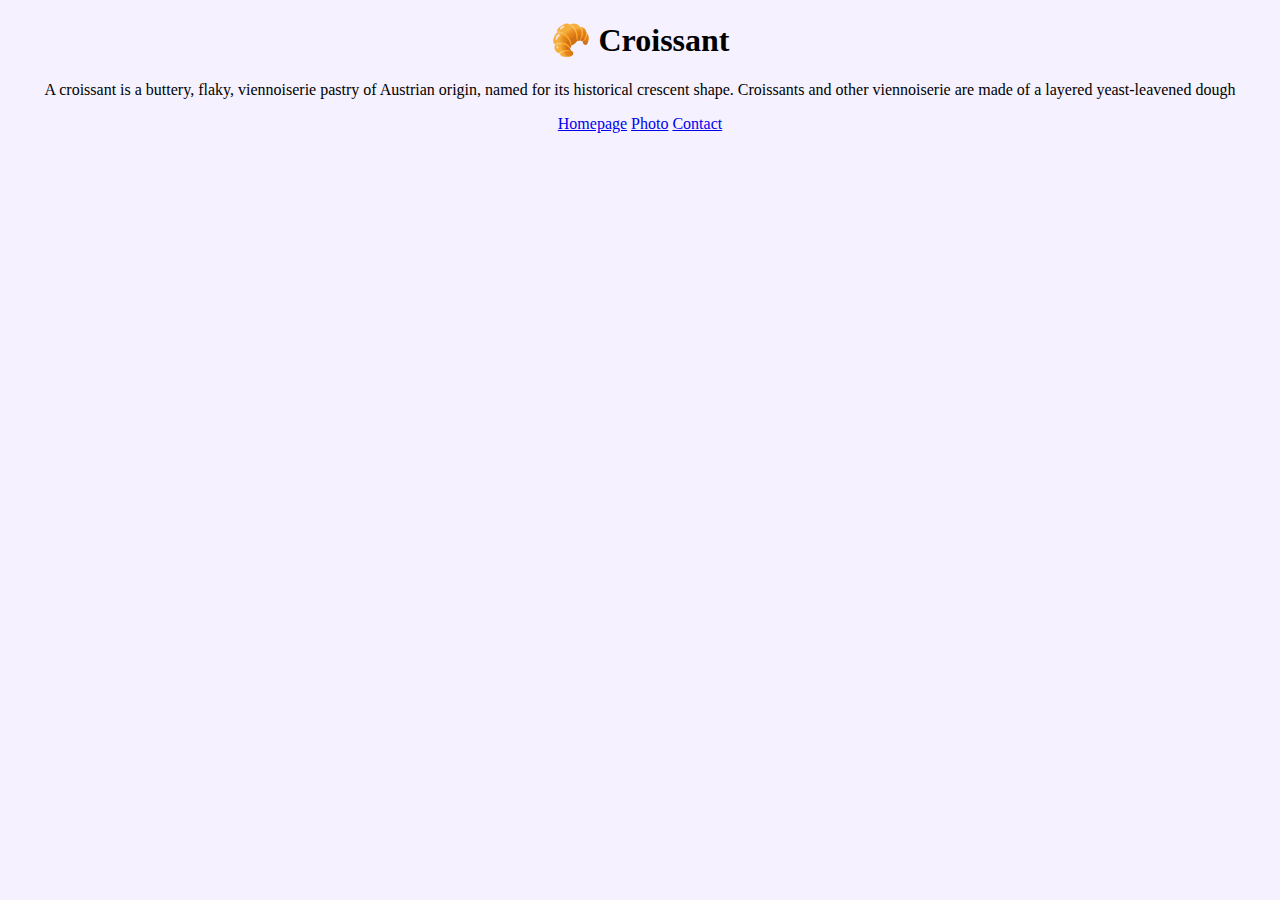
<file: index.html>
<!DOCTYPE html>
<html lang="en">
  <head>
    <meta charset="UTF-8" />
    <meta name="viewport" content="width=device-width, initial-scale=1.0" />
    <title>The best croissant you will ever have - Croissant.com</title>
    <link rel="stylesheet" href="css/style.css" />
  </head>
  <body>
    <h1>🥐 Croissant</h1>
    <p>
      A croissant is a buttery, flaky, viennoiserie pastry of Austrian origin,
      named for its historical crescent shape. Croissants and other viennoiserie
      are made of a layered yeast-leavened dough
    </p>
    <nav>
      <a href="/index.html" target="_blank">Homepage</a>
      <a href="/photo.html" target="_blank">Photo</a>
      <a href="/contact.html" target="_blank">Contact</a>
    </nav>
  </body>
</html>
</file>
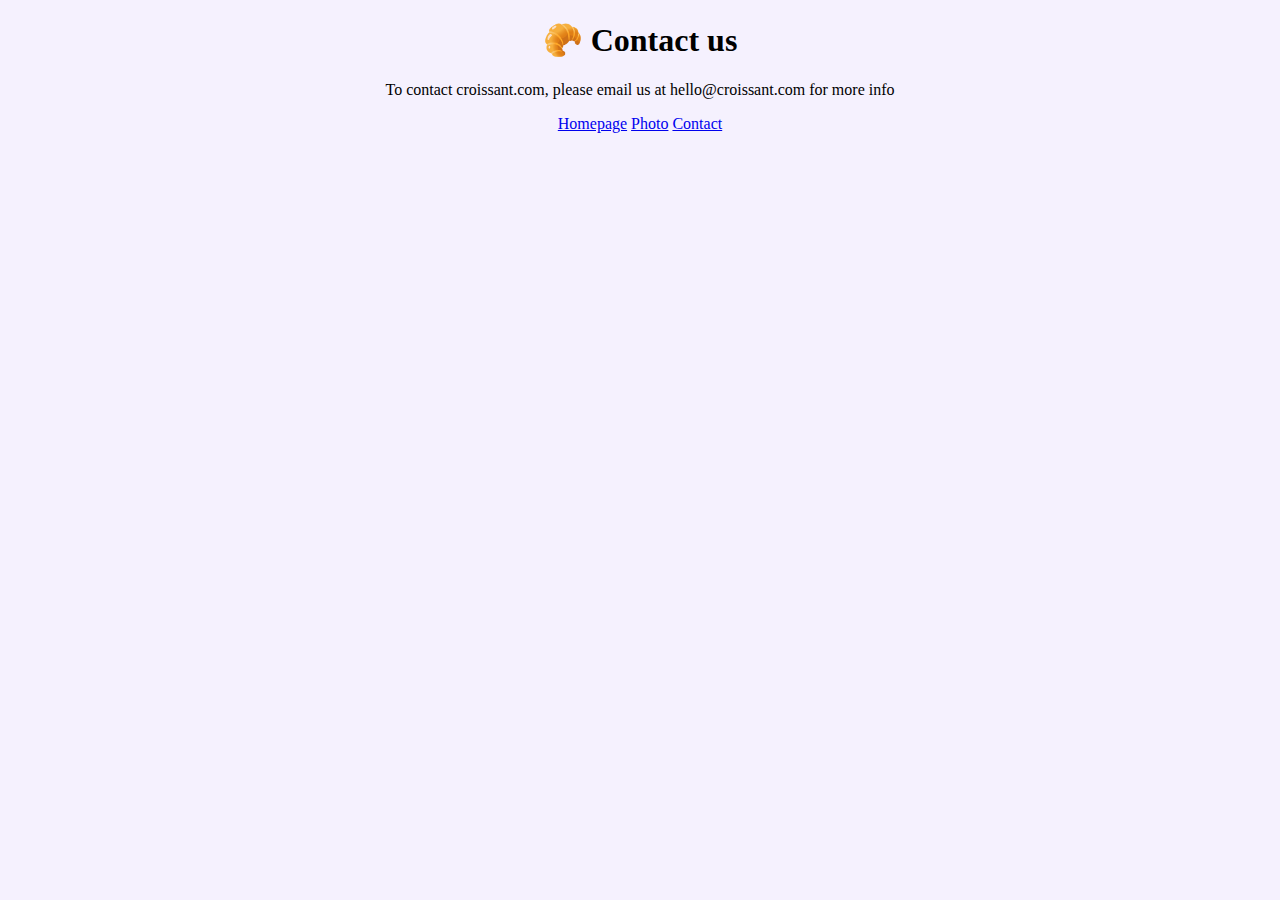
<file: contact.html>
<!DOCTYPE html>
<html lang="en">
  <head>
    <meta charset="UTF-8" />
    <meta name="viewport" content="width=device-width, initial-scale=1.0" />
    <title>Contact us - croissant.com</title>
    <meta name="description" content="You can contact us for more information ">
      <link rel="stylesheet" href="css/style.css" />
  </head>
  <body>
    <h1>🥐 Contact us</h1>
    <p>
      To contact croissant.com, please email us at hello@croissant.com for more
      info
    </p>

    <nav class="links">
      <a href="/index.html" target="_blank">Homepage</a>
      <a href="/photo.html" target="_blank">Photo</a>
      <a href="/contact.html" target="_blank">Contact</a>
    </nav>
  </body>
</html>
</file>
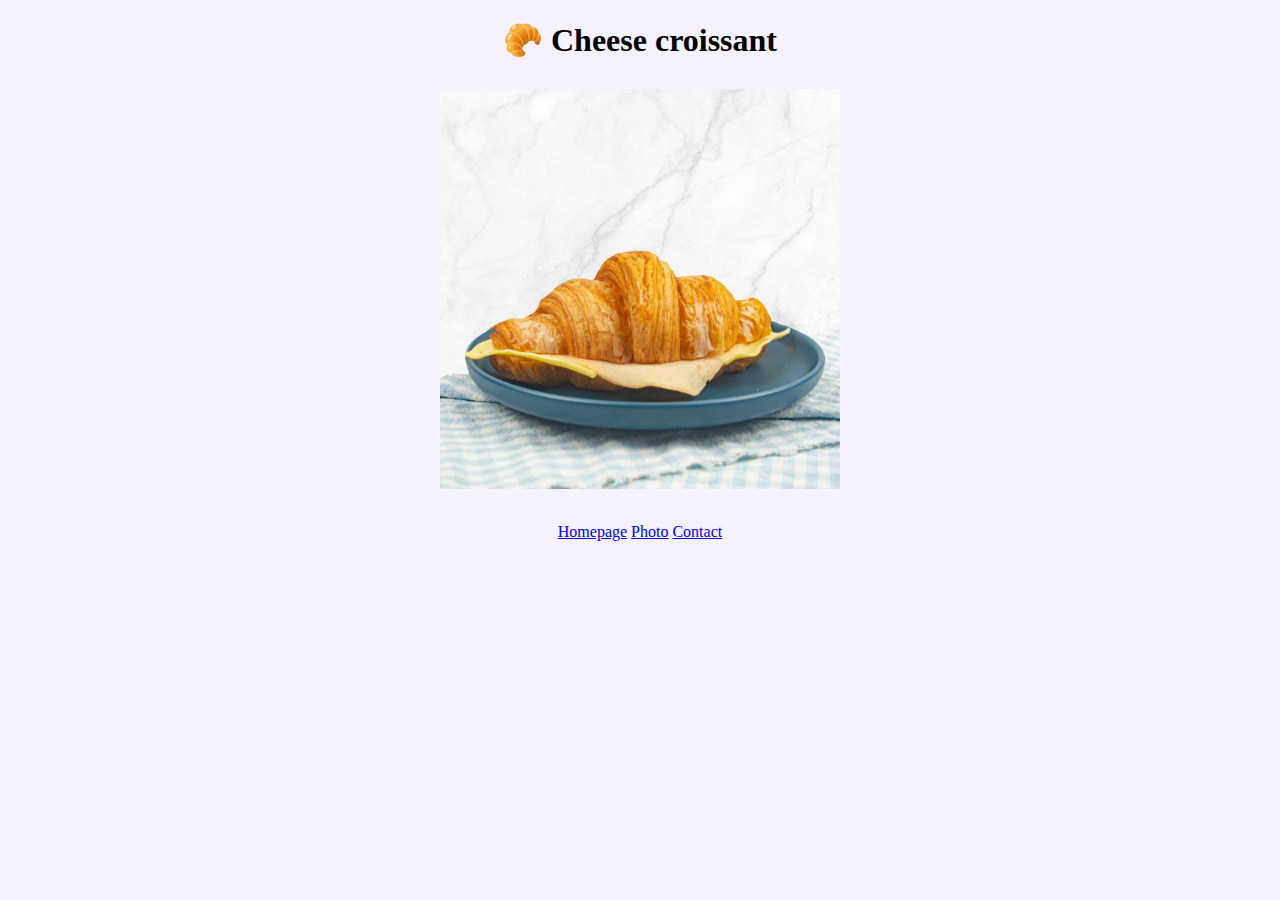
<file: photo.html>
<!DOCTYPE html>
<html lang="en">
  <head>
    <meta charset="UTF-8" />
    <meta name="viewport" content="width=device-width, initial-scale=1.0" />
    <title>This is how a cheesey croissant look like- croissant.com</title>
    <link rel="stylesheet" href="css/style.css" />
    <meta
      name="description"
      content="Take a good look on what a cheesey croissant looks like"
    />
  </head>
  <body>
    <h1>🥐 Cheese croissant</h1>

    <div class="croissant-image">
      <img
        src="/images/chicken-cheese-croissant.jpeg"
        alt="croissant"
        width="400"
        height="400"
      />
    </div>

    <nav>
      <a href="/index.html" target="_blank">Homepage</a>
      <a href="/photo.html" target="_blank">Photo</a>
      <a href="/contact.html" target="_blank">Contact</a>
    </nav>
  </body>
</html>
</file>
<file: css/style.css>
body {
  background-color: #f5f1fe;
  text-align: center;
}

h1 {
  text-align: center;
}

.croissant-image {
  max-width: 50%;
  border-radius: 10px;
  margin: 30px auto;
  display: block;
  text-align: center;
}
</file>
